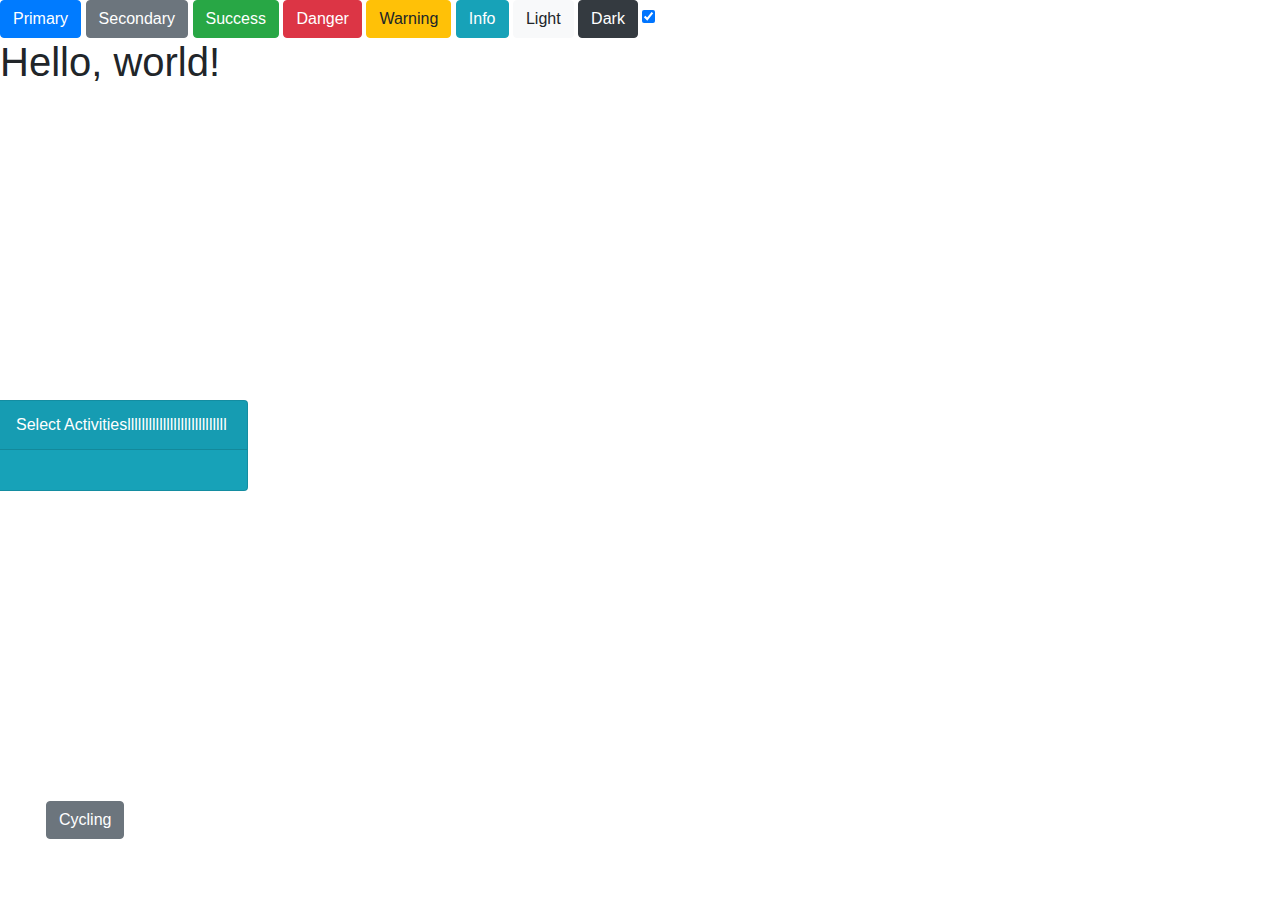
<file: index2.html>
<!doctype html>
<html lang="en">
  <head>
    <!-- Required meta tags -->
    <meta charset="utf-8">
    <meta name="viewport" content="width=device-width, initial-scale=1, shrink-to-fit=no">
    <link href="https://gitcdn.github.io/bootstrap-toggle/2.2.2/css/bootstrap-toggle.min.css" rel="stylesheet">
    <!-- Bootstrap CSS -->
    <link rel="stylesheet" href="https://cdn.jsdelivr.net/npm/bootstrap@4.0.0/dist/css/bootstrap.min.css" integrity="sha384-Gn5384xqQ1aoWXA+058RXPxPg6fy4IWvTNh0E263XmFcJlSAwiGgFAW/dAiS6JXm" crossorigin="anonymous">
    <script src="https://gitcdn.github.io/bootstrap-toggle/2.2.2/js/bootstrap-toggle.min.js"></script>
    <title>Hello, world!</title>
  </head>
  <body>
    <button type="button" class="btn btn-primary">Primary</button>
    <button type="button" class="btn btn-secondary">Secondary</button>
    <button type="button" class="btn btn-success">Success</button>
    <button type="button" class="btn btn-danger">Danger</button>
    <button type="button" class="btn btn-warning">Warning</button>
    <button type="button" class="btn btn-info">Info</button>
    <button type="button" class="btn btn-light">Light</button>
    <button type="button" class="btn btn-dark">Dark</button>
    <input type="checkbox" checked data-toggle="toggle">
    
    <h1>Hello, world!</h1>
    <div style="position: absolute; top:400px; left:-5px" class="card text-white bg-info mb-3" style="max-width: 18rem;">
        <div class="card-header">Select Activitiesllllllllllllllllllllllllllll</div>
        <a>
            <div class="card-body"> 
                <div style="position: absolute; top:400px; left:50px" align="center">
                    <button type="button" onclick="userInputs('cycling')" class="btn btn-secondary" id="cycling">Cycling </button>
                </div>
            </div>
        </a>
    </div>
    <!-- Optional JavaScript -->
    <!-- jQuery first, then Popper.js, then Bootstrap JS -->
    <script src="https://gitcdn.github.io/bootstrap-toggle/2.2.2/js/bootstrap-toggle.min.js"></script>
    <script src="https://code.jquery.com/jquery-3.2.1.slim.min.js" integrity="sha384-KJ3o2DKtIkvYIK3UENzmM7KCkRr/rE9/Qpg6aAZGJwFDMVNA/GpGFF93hXpG5KkN" crossorigin="anonymous"></script>
    <script src="https://cdn.jsdelivr.net/npm/popper.js@1.12.9/dist/umd/popper.min.js" integrity="sha384-ApNbgh9B+Y1QKtv3Rn7W3mgPxhU9K/ScQsAP7hUibX39j7fakFPskvXusvfa0b4Q" crossorigin="anonymous"></script>
    <script src="https://cdn.jsdelivr.net/npm/bootstrap@4.0.0/dist/js/bootstrap.min.js" integrity="sha384-JZR6Spejh4U02d8jOt6vLEHfe/JQGiRRSQQxSfFWpi1MquVdAyjUar5+76PVCmYl" crossorigin="anonymous"></script>
  </body>
</html>
</file>
